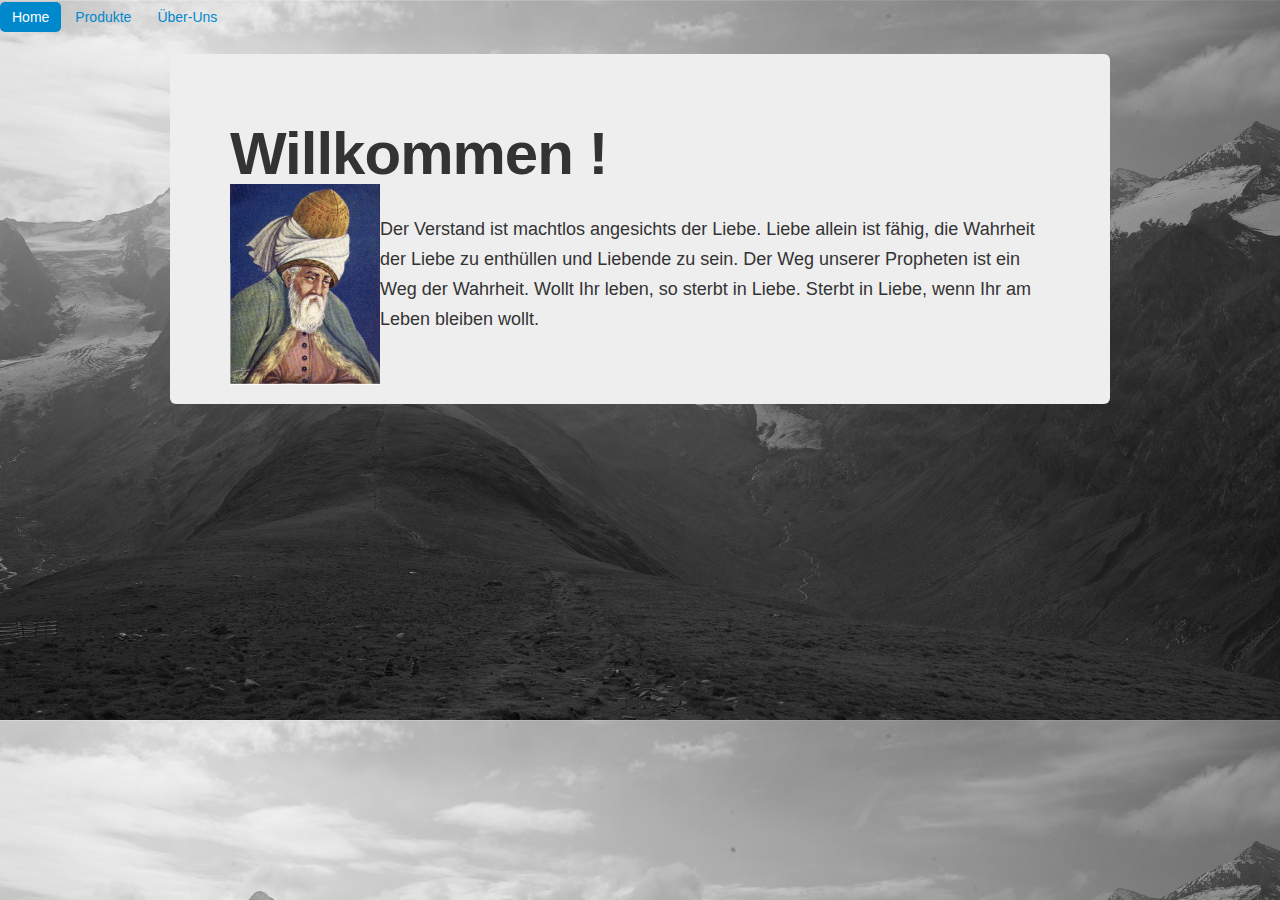
<file: Desktop/bootstrap/index.htm>
<!doctype html>
<html>
<head>
<meta charset="utf-8">
	<title>Willkommen</title>
		<!-- Einbinden von Bootstrap -->
		<link href="css/bootstrap.css" rel="stylesheet">
	</head>
	
	<body>
    <ul class="nav nav-pills" id="top-nav">
  <li class="active"><a href="neu.htm">Home</a></li>
  <li><a href="produkte.htm">Produkte</a></li>
  <li><a href="über-uns.htm">Über-Uns</a></li>
</ul>

		<div class="container">
	<div class="hero-unit">
		      <h1>Willkommen ! <br> </h1>    
  <img style="float: left;" src="img/rumi.jpg"  alt="" width="150" height="300" border="40"  /> <br>
 <p>Der Verstand ist machtlos angesichts der Liebe. Liebe allein ist fähig, die Wahrheit der Liebe zu enthüllen und Liebende zu sein. Der Weg unserer Propheten ist ein Weg der Wahrheit. Wollt Ihr leben, so sterbt in Liebe. Sterbt in Liebe, wenn Ihr am Leben bleiben wollt. </p>
			 
    </div>
	
             
</body>
</html>
</file>
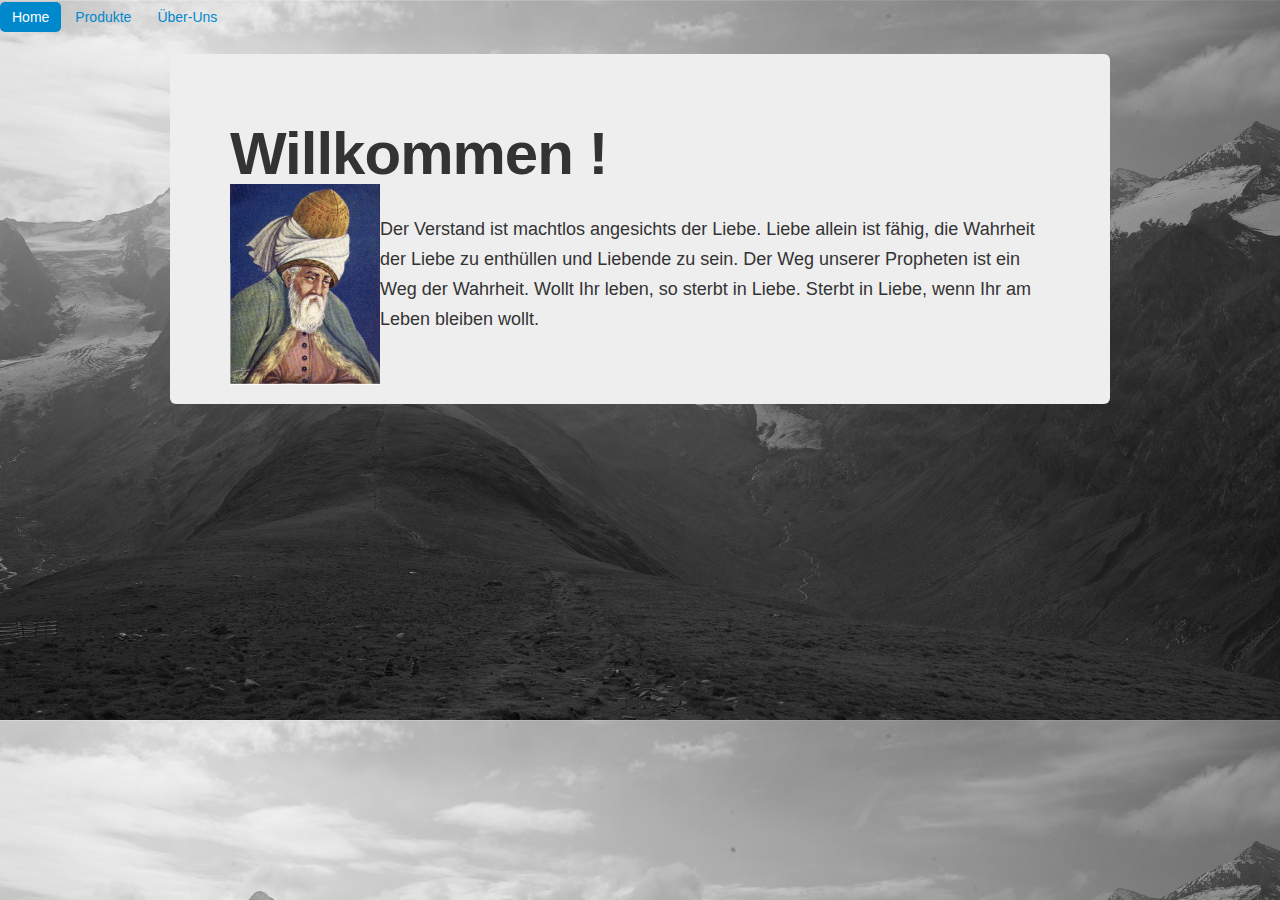
<file: Desktop/bootstrap/neu.htm>
<!doctype html>
<html>
<head>
<meta charset="utf-8">
	<title>Willkommen</title>
		<!-- Einbinden von Bootstrap -->
		<link href="css/bootstrap.css" rel="stylesheet">
	</head>
	
	<body>
    
	<ul class="nav nav-pills" id="top-nav">
  <li class="active"><a href="neu.htm">Home</a></li>
  <li><a href="produkte.htm">Produkte</a></li>
  <li><a href="über-uns.htm">Über-Uns</a></li>
</ul>

		<div class="container">
	<div class="hero-unit">
		      <h1>Willkommen ! <br> </h1>    
  <img style="float: left;" src="img/rumi.jpg"  alt="" width="150" height="300"/> <br>
 <p>Der Verstand ist machtlos angesichts der Liebe. Liebe allein ist fähig, die Wahrheit der Liebe zu enthüllen und Liebende zu sein. Der Weg unserer Propheten ist ein Weg der Wahrheit. Wollt Ihr leben, so sterbt in Liebe. Sterbt in Liebe, wenn Ihr am Leben bleiben wollt. </p>
			 
    </div>
             
</body>
</html>
</file>
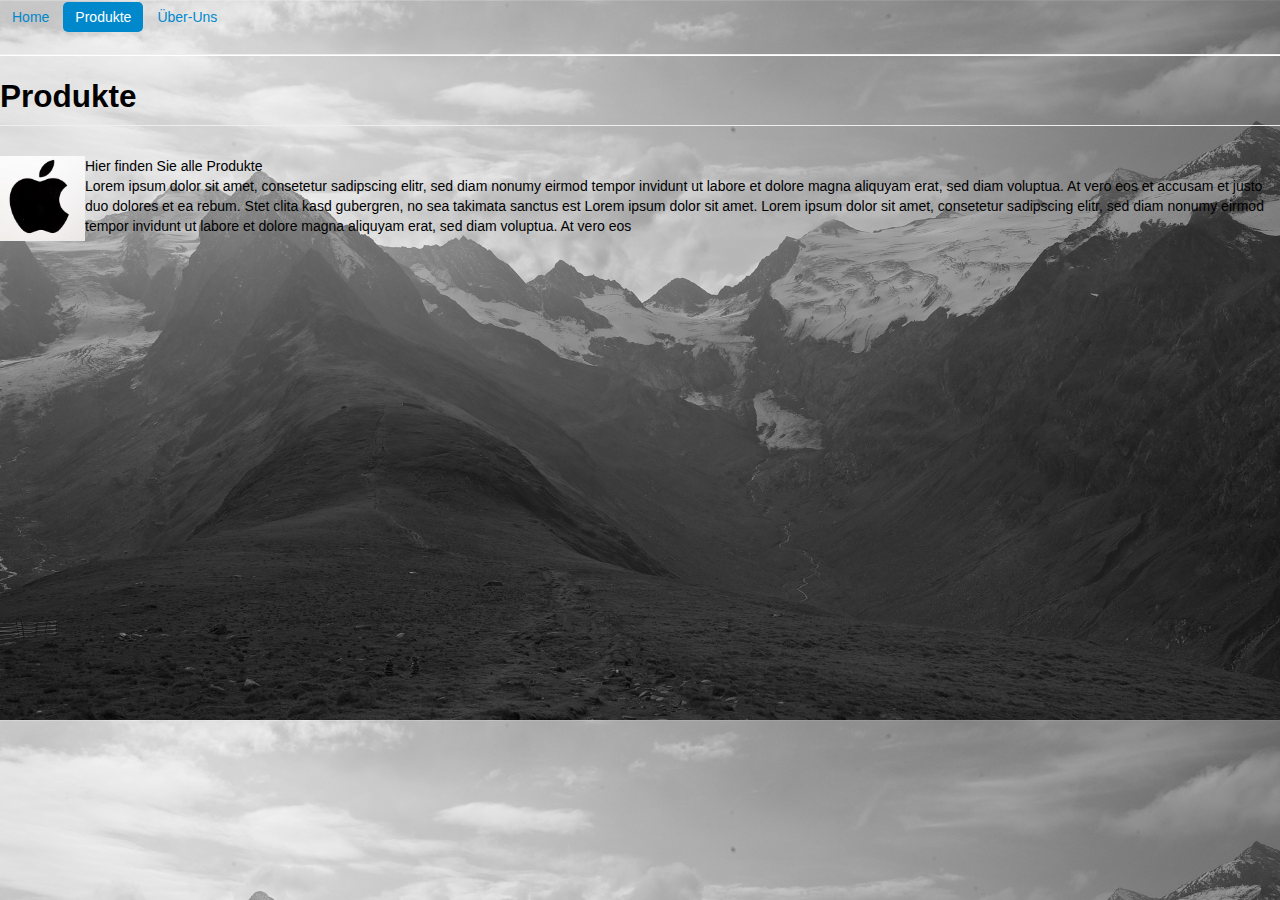
<file: Desktop/bootstrap/produkte.htm>
<!doctype html>
<html>
<head>
<meta charset="utf-8">
<title>Produkte</title>
<link href="css/bootstrap.css" rel="stylesheet">

</head>

<body>
<ul class="nav nav-pills" id="top-nav">
  <li><a href="neu.htm">Home</a></li>
  <li  class="active"><a href="produkte.htm">Produkte</a></li>
  <li><a href="über-uns.htm">Über-Uns</a></li>
</ul>

<hr>
    <div class="block" id="produkte">
    	<h2 class="page-header">
       <font color="#000000" > Produkte</font></h2>
        <p><font color="#000000">
        Hier finden Sie alle Produkte <span class="page-header"><img style="float: left;" src="img/Apple-Logo-250x250.jpg"  alt="" width="85" height="497"/></span><br>
        Lorem ipsum dolor sit amet, consetetur sadipscing elitr, sed diam nonumy eirmod tempor invidunt ut labore et dolore magna aliquyam erat, sed diam voluptua. At vero eos et accusam et justo duo dolores et ea rebum. Stet clita kasd gubergren, no sea takimata sanctus est Lorem ipsum dolor sit amet. Lorem ipsum dolor sit amet, consetetur sadipscing elitr, sed diam nonumy eirmod tempor invidunt ut labore et dolore magna aliquyam erat, sed diam voluptua. At vero eos </font> </p>
</div>
</body>
</html>
</file>
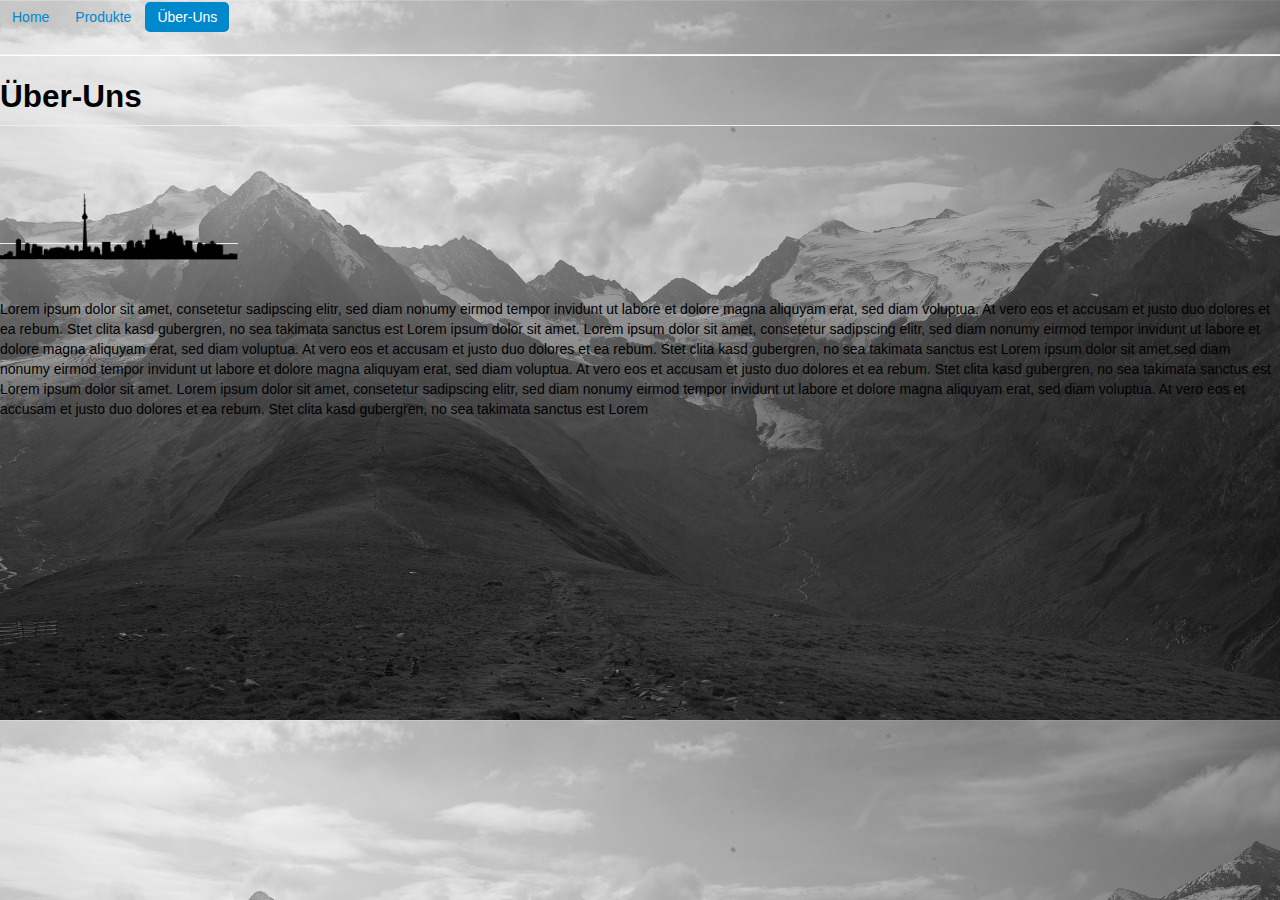
<file: Desktop/bootstrap/über-uns.htm>
<!doctype html>
<html>
<head>
<meta charset="utf-8">
<title>Über Uns</title>
<link href="css/bootstrap.css" rel="stylesheet">
</head>

<body>
<ul class="nav nav-pills" id="top-nav">
  <li><a href="neu.htm">Home</a></li>
  <li><a href="produkte.htm">Produkte</a></li>
  <li class="active"><a href="über-uns.htm">Über-Uns</a></li>
</ul>

 		<hr>
            
   <div class="block" id="über-uns">
<h2 class="page-header">
 <font color="#000000"> Über-Uns </font></h2>
        </hr>
        <span class="page-header"><img src="img/sky12.png"  alt="" width="238" height="170"/></span>
   <p><font color="#000000">     Lorem ipsum dolor sit amet, consetetur sadipscing elitr, sed diam nonumy eirmod tempor invidunt ut labore et dolore magna aliquyam erat, sed diam voluptua. At vero eos et accusam et justo duo dolores et ea rebum. Stet clita kasd gubergren, no sea takimata sanctus est Lorem ipsum dolor sit amet. Lorem ipsum dolor sit amet, consetetur sadipscing elitr, sed diam nonumy eirmod tempor invidunt ut labore et dolore magna aliquyam erat, sed diam voluptua. At vero eos et accusam et justo duo dolores et ea rebum. Stet clita kasd gubergren, no sea takimata sanctus est Lorem ipsum dolor sit amet.sed diam nonumy eirmod tempor invidunt ut labore et dolore magna aliquyam erat, sed diam voluptua. At vero eos et accusam et justo duo dolores et ea rebum. Stet clita kasd gubergren, no sea takimata sanctus est Lorem ipsum dolor sit amet. Lorem ipsum dolor sit amet, consetetur sadipscing elitr, sed diam nonumy eirmod tempor invidunt ut labore et dolore magna aliquyam erat, sed diam voluptua. At vero eos et accusam et justo duo dolores et ea rebum. Stet clita kasd gubergren, no sea takimata sanctus est Lorem
       </font></p>



</body>
</html>
</file>
